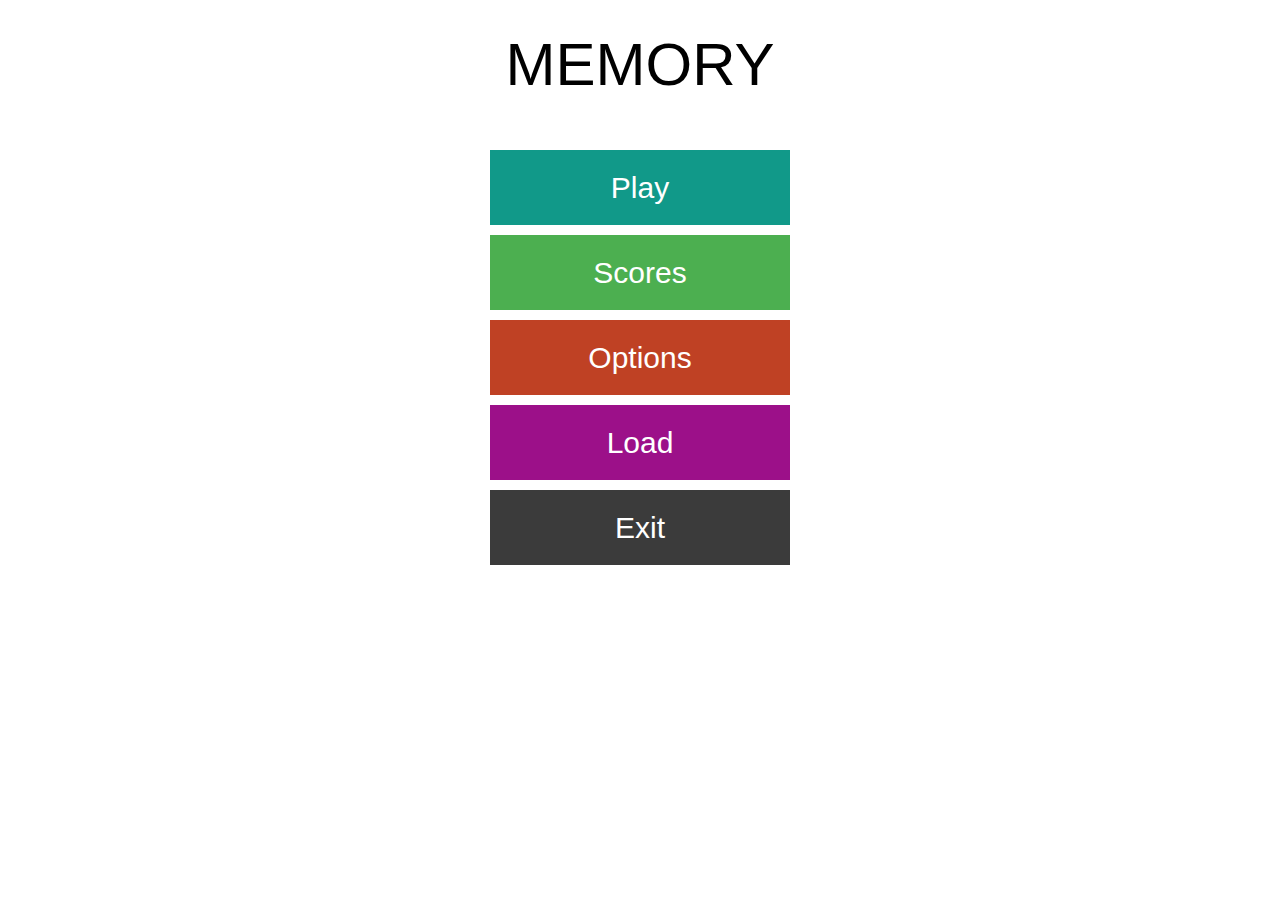
<file: index.html>
<!DOCTYPE html> 
<html>
	<head>
		<link rel="stylesheet" href="./styles/main.css">
		<script src="./js/loader.js"></script>
		<script src="./js/game_info.js"></script>
		<script src="./js/menu_controller.js"></script>
		<title> Memory - Menu </title>
	</head>
	<body>
		<p class="menu-object" id="title">MEMORY</p>
		<button id="button1" onclick="phaser_games()"> 
			Play
		</button>
		<button id="button2" onclick="scores()"> 
			Scores
		</button>
		<button id="button3" onclick="options()"> 
			Options
		</button>
		<button id="button4" onclick="load()"> 
			Load
		</button>
		<button id="button5" onclick="exit()"> 
			Exit
		</button>
	</body>
</html>
</file>
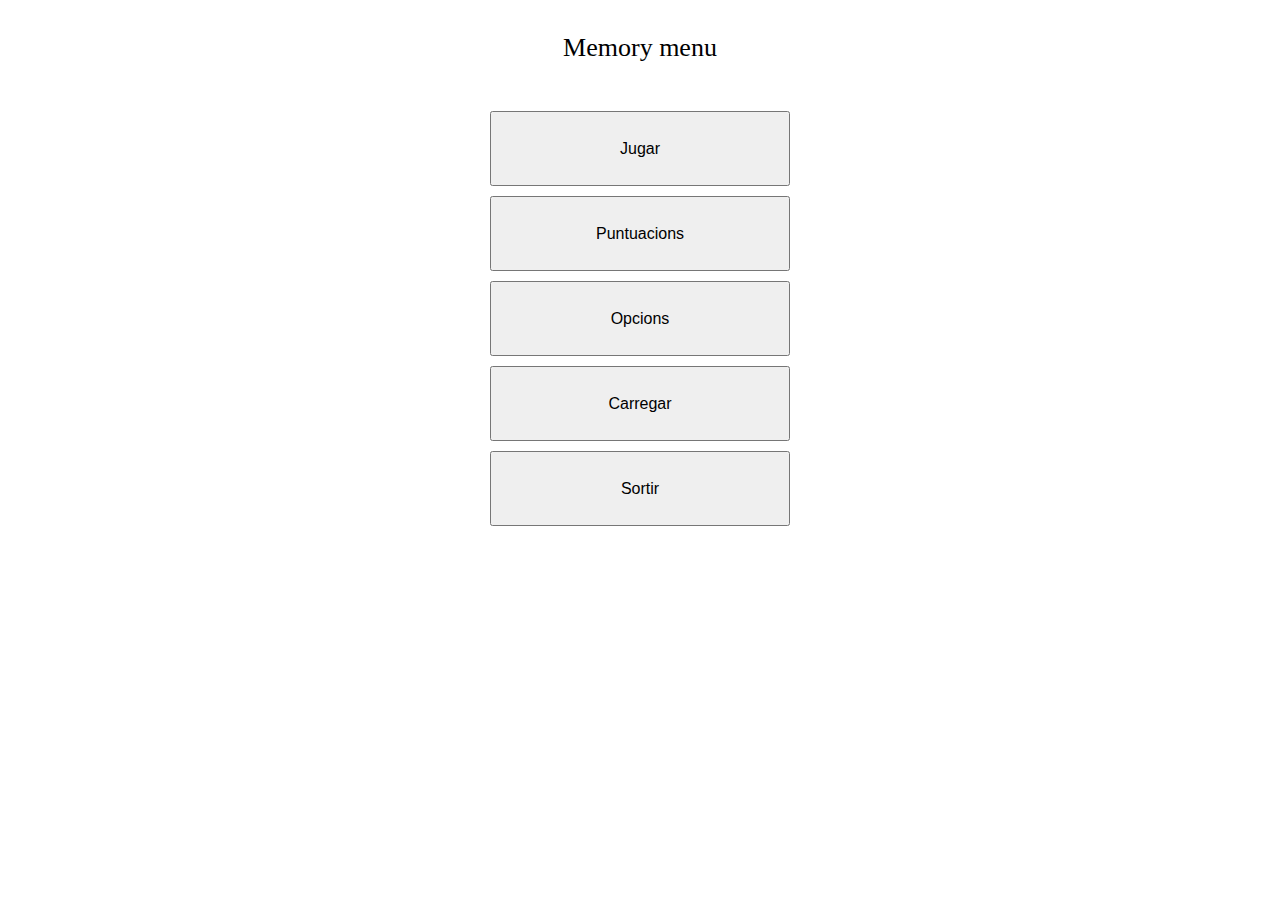
<file: memory/index.html>
<!DOCTYPE html> 
<html>
	<head>
		<link rel="stylesheet" href="./styles/main.css">
		<script src="./js/loader.js"></script>
		<script src="./js/game_info.js"></script>
		<script src="./js/menu_controller.js"></script>
		<title> Memory - Menu </title>
	</head>
	<body>
		<p class="menu-object" id="title">Memory menu</p>
		<button class="menu-object" onclick="phaser_game()"> 
			Jugar
		</button>
		<button class="menu-object" onclick="start_game()"> 
			Puntuacions
		</button>
		<button class="menu-object" onclick="options()"> 
			Opcions 
		</button>
		<button class="menu-object" onclick="load()"> 
			Carregar
		</button>
		<button class="menu-object" onclick="exit()"> 
			Sortir
		</button>
	</body>
</html>
</file>
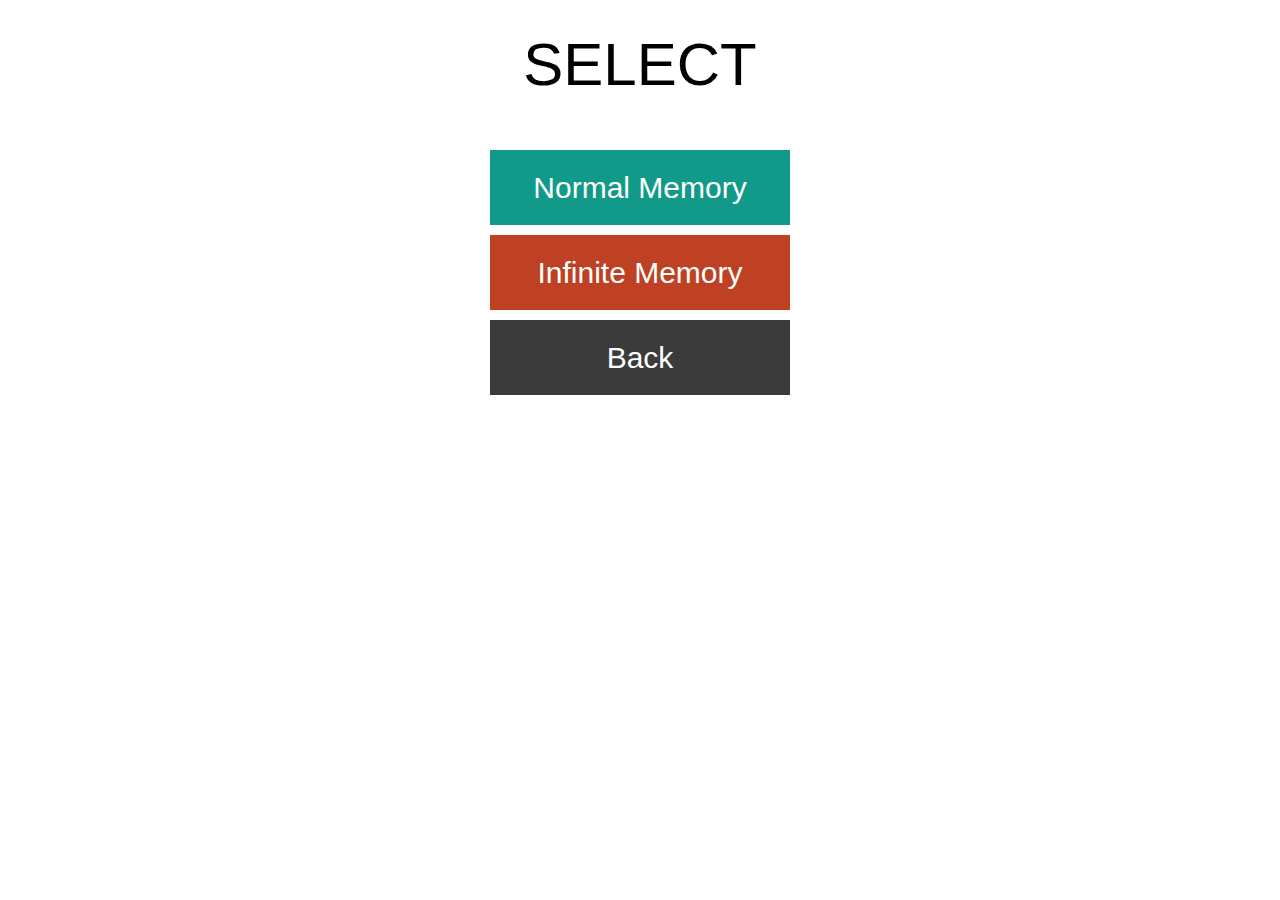
<file: html/gameSelector.html>
<!DOCTYPE html> 
<html>
	<head>
		<link rel="stylesheet" href="../styles/main.css">
		<script src="../js/loader.js"></script>
		<script src="../js/game_info.js"></script>
		<script src="../js/menu_controller.js"></script>
		<title> Memory - Game Selector </title>
	</head>
	<body>
		<p class="menu-object" id="title">SELECT</p>
		<button id="button1" onclick="phaser_game_one()"> 
			Normal Memory
		</button>
		<button id="button3" onclick="phaser_game_two()"> 
			Infinite Memory
		</button>
		<button id="button5" onclick="menu()"> 
			Back
		</button>
	</body>
</html>
</file>
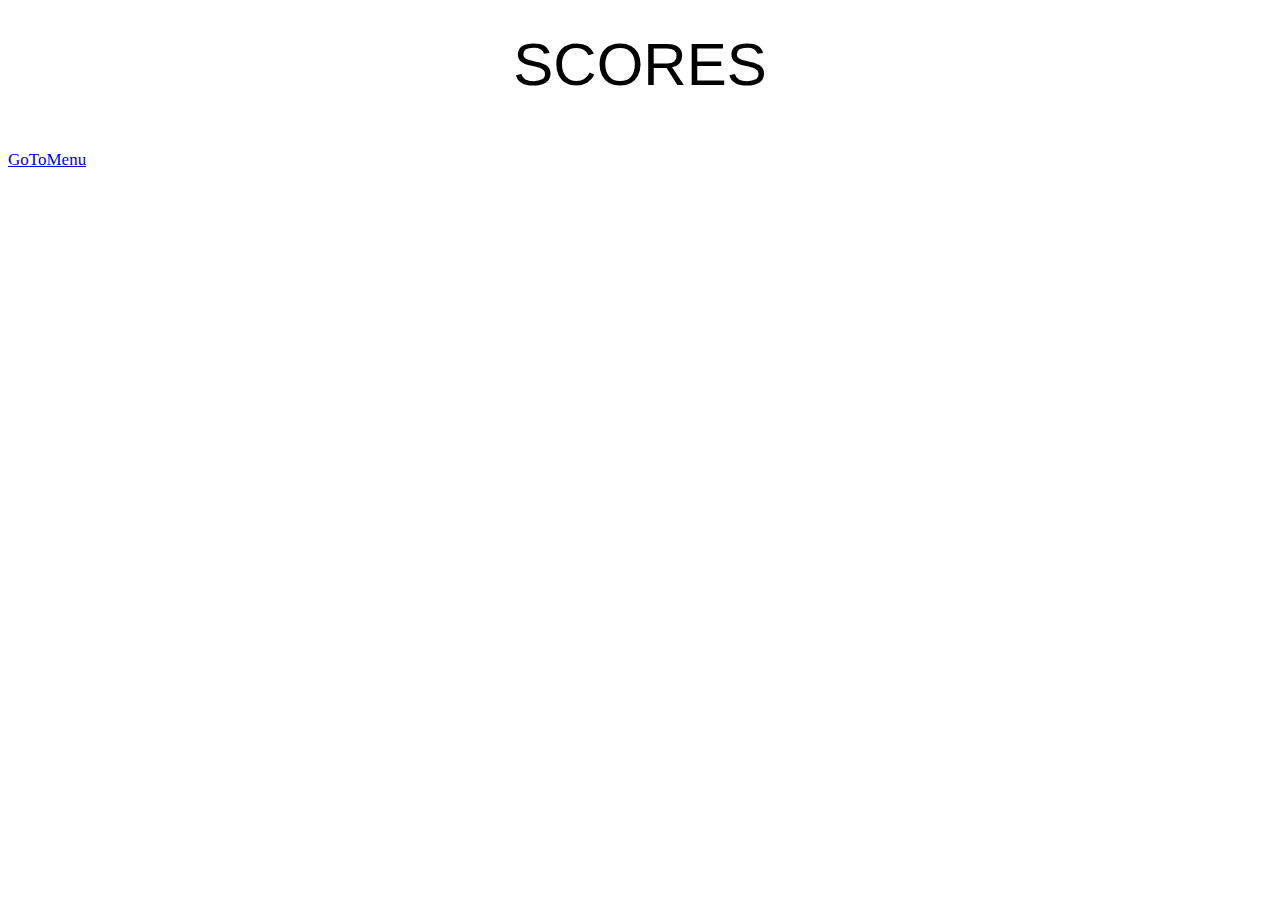
<file: html/scores.html>
<!DOCTYPE html> 
<html>
	<head>
		<link rel="stylesheet" href="../styles/main.css">
		<script src="../js/loader.js"></script>
		<title> My first game - Scores </title>
	</head>
	<body>
		<p class="menu-object" id="title">SCORES</p>
		<div id="rank"></div>
		<a class="menu-object" href="../">GoToMenu</a>
	</body>
</html>
</file>
<file: styles/main.css>
input[type=number]{
	height: 3rem;
    font-size: 1.3rem;
    font-weight: bold;
    width: 3rem;
    text-align: center;
}
#title{
	text-align: center;
	font-size: 60px;
	font-family:-apple-system, BlinkMacSystemFont, 'Segoe UI', Roboto, Oxygen, Ubuntu, Cantarell, 'Open Sans', 'Helvetica Neue', sans-serif;
	margin-top: 50px;
	height: 30px;
	line-height: 30px;
}
.menu-object{
	margin-left: auto;
	margin-right: auto;
	width: 300px;
	height: 60px;
	font-size: 17px;
	margin-top: 10px;
	padding-bottom: 10px;
}
p{
	font-size: 1.4rem;
}
label{
	font-size: 1.3rem;
}
button:active{ 
	font-size: 18px;
	width: 275px;
	height: 70px;
}
button:hover:not(:active){
	font-size: 40px;
	width: 325px;
	height: 85px;
}
button{
	display:block;
	margin-left: auto;
	margin-right: auto;
	width: 300px;
	height: 75px;
	font-size: 30px;
	color: white;
	margin-top: 10px;
	border: none;
}
#button1{
	background-color: #119989;
}
#button2{
	background-color: #4CAF50;
}
#button3{
	background-color: #bf4124;
}
#button4{
	background-color: #9c1089;
}
#button5{
	background-color: #3b3b3b;
}
</file>
<file: memory/styles/main.css>
input[type=number]{
	height: 3rem;
    font-size: 1.3rem;
    font-weight: bold;
    width: 3rem;
    text-align: center;
}

#title{
	font-size: 26px;
	line-height: 75px;
}

.menu-object{
	display:block;
	margin-left: auto;
	margin-right: auto;
	width: 300px;
	height: 75px;
	font-size: 16px;
	margin-top: 10px;
}

p{
	text-align: center;
}

button.menu-object:active{
	font-size: 18px;
	width: 275px;
	height: 70px;
}

button.menu-object:hover:not(:active){
	font-size: 22px;
	width: 325px;
	height: 85px;
}
</file>
